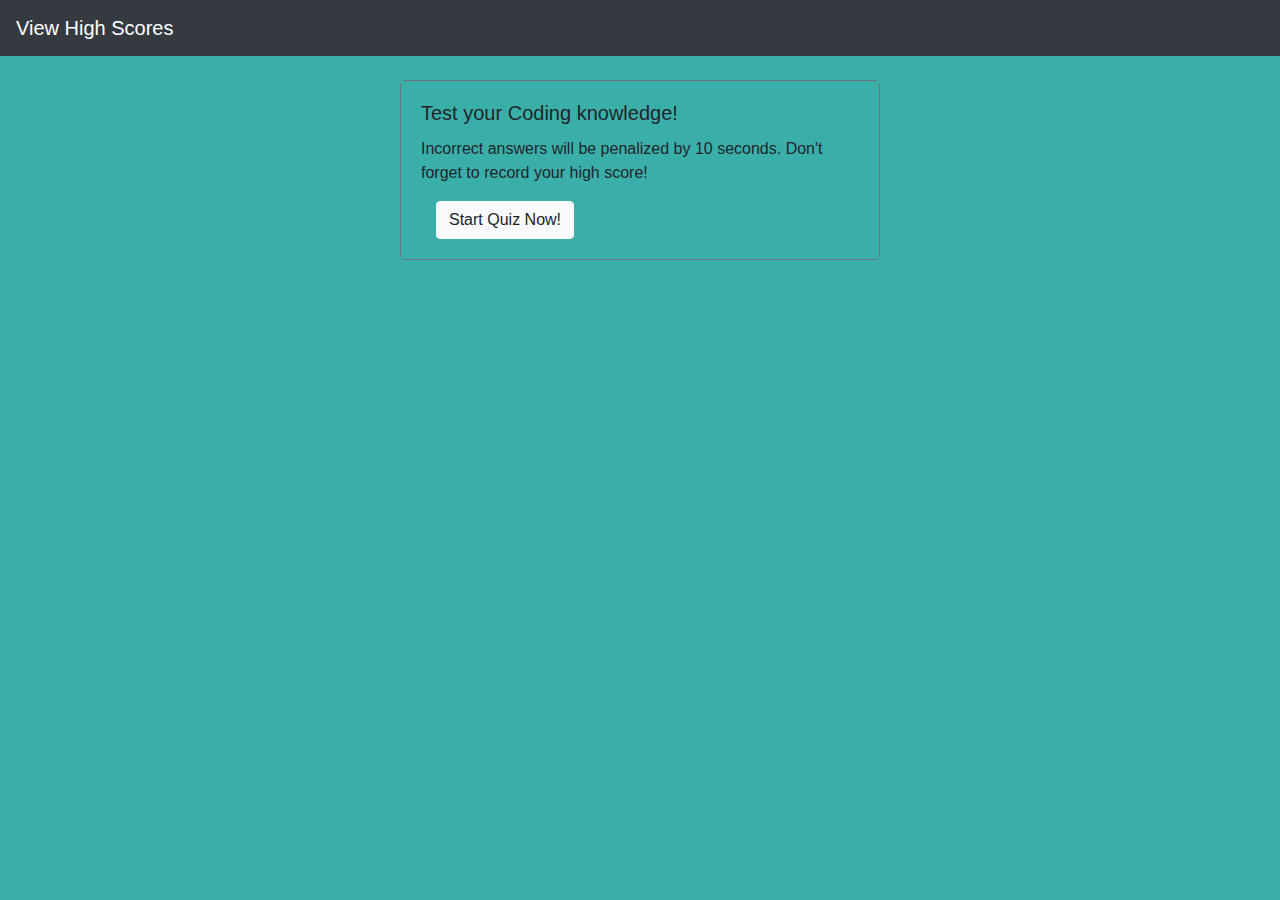
<file: index.html>
<!DOCTYPE html>
<html lang="en">

<head>
  <meta charset="UTF-8">
  <meta name="viewport" content="width=device-width, initial-scale=1.0">
  <meta http-equiv="X-UA-Compatible" content="ie=edge">
  <link rel="stylesheet" href="./style.css">
  <link rel="stylesheet" href="https://stackpath.bootstrapcdn.com/bootstrap/4.5.2/css/bootstrap.min.css"
    integrity="sha384-JcKb8q3iqJ61gNV9KGb8thSsNjpSL0n8PARn9HuZOnIxN0hoP+VmmDGMN5t9UJ0Z" crossorigin="anonymous">

  <title>Test your Coding Knowledge!</title>
</head>

<body>
  <nav class="navbar navbar-expand-lg navbar-dark bg-dark">
    <a class="navbar-brand" href="./highscore.html">View High Scores</a>
    <ul class="navbar-nav ml-auto">
      <h1 id="count" class="time"></h1>
      
    </ul>
    </div>
  </nav>
  <div id="questionContainer" class="container">
  <div id="questions" class="justify-content-center p-4"></div>
 <div class="row justify-content-center"> 
  <div class="col-md">
    <button onclick="selectAnswer ('0')" id="btn1" class="btn btn-outline-dark"></button> 
  </div>
  <div  class="col-md">
    <button onclick="selectAnswer ('1')" id="btn2" class="btn btn-outline-dark"></button> 
  </div> 
  <div class="col-md">
    <button onclick="selectAnswer ('2')" id="btn3" class="btn btn-outline-dark"></button> 
  </div>
  <div class="col-md">
    <button onclick="selectAnswer ('3')" id="btn4" class="btn btn-outline-dark"></button> 
  </div> 
</div>
</div>
    

 <!-- play the quiz box -->

  <div class="container d-flex justify-content-center p-4">
  <div id="welcome" class="card justify-content-center border border-secondary" style="width: 30rem;">
    <div class="card-body">
      <h5 class="card-title">Test your Coding knowledge!</h5>
  
      <p style="justify-content: center;" class="card-text">Incorrect answers will be penalized by 10 seconds. Don't forget to record your high score!</p>
      <div class="col-md">
        <button id="startbutton" class="btn btn-light">Start Quiz Now!</button> 
      </div>

    </div>
  </div>
</div>
  
 

 
<!-- 
     <div id="answer-buttons" class="btn-group-vertical"> -->
    <!-- <div class="col-md">
      <button class="btn btn-outline-dark">Answer 1 goes here</button> 
    </div>
    <div class="col-md">
      <button class="btn btn-outline-dark">Answer 2 goes here</button> 
    </div>
    <div class="col-md">
      <button class="btn btn-outline-dark">Answer 3 goes here</button> 
    </div>
    <div class="col-md">
      <button class="btn btn-outline-dark">Answer 4 goes here</button> 
    </div> --> 
    
  </div>
</div>  
   
    <!-- 
      


     -->
          <!-- <div id="Question">
            <h2>Question</h2></div>
          <div id="answer-buttons" class="btn-group-vertical">
           <button class="btn btn-outline-dark">Answer 1</button> 
           <button class="btn btn-outline-dark">Answer 2</button> 
           <button class="btn btn-outline-dark">Answer 3</button> 
           <button class="btn btn-outline-dark">Answer 4</button> 
          </div>
        
      </div>
    </div> -->


  <script src="./script.js"></script>
  <script src="https://code.jquery.com/jquery-3.5.1.slim.min.js"
    integrity="sha384-DfXdz2htPH0lsSSs5nCTpuj/zy4C+OGpamoFVy38MVBnE+IbbVYUew+OrCXaRkfj"
    crossorigin="anonymous"></script>
  <script src="https://cdn.jsdelivr.net/npm/popper.js@1.16.1/dist/umd/popper.min.js"
    integrity="sha384-9/reFTGAW83EW2RDu2S0VKaIzap3H66lZH81PoYlFhbGU+6BZp6G7niu735Sk7lN"
    crossorigin="anonymous"></script>
  <script src="https://stackpath.bootstrapcdn.com/bootstrap/4.5.2/js/bootstrap.min.js"
    integrity="sha384-B4gt1jrGC7Jh4AgTPSdUtOBvfO8shuf57BaghqFfPlYxofvL8/KUEfYiJOMMV+rV"
    crossorigin="anonymous"></script>
</body>

</html>
</file>
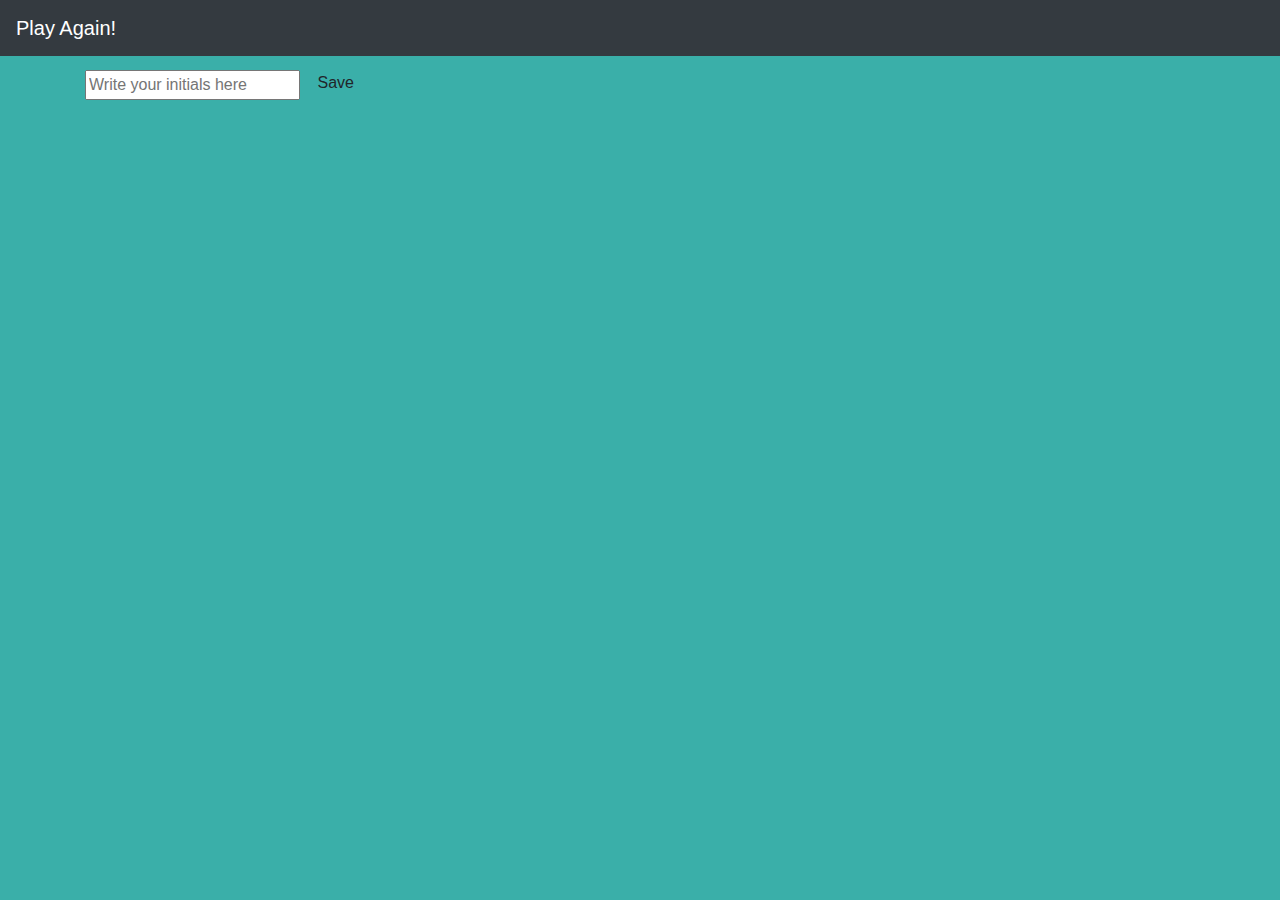
<file: highscore.html>
<!DOCTYPE html>
<html lang="en">
<head>
    <meta charset="UTF-8">
    <meta name="viewport" content="width=device-width, initial-scale=1.0">
    <meta http-equiv="X-UA-Compatible" content="ie=edge">
    <link rel="stylesheet" href="https://stackpath.bootstrapcdn.com/bootstrap/4.5.2/css/bootstrap.min.css" integrity="sha384-JcKb8q3iqJ61gNV9KGb8thSsNjpSL0n8PARn9HuZOnIxN0hoP+VmmDGMN5t9UJ0Z" crossorigin="anonymous">
    <link rel="stylesheet" href="./style.css">
    <title>Test your Coding Knowledge!</title>
</head>
<body>  
    <nav class="navbar navbar-expand-lg navbar-dark bg-dark">
        <a class="navbar-brand" href="./index.html">Play Again!</a>
        <button class="navbar-toggler" type="button" data-toggle="collapse" data-target="#navbarNav" aria-controls="navbarNav" aria-expanded="false" aria-label="Toggle navigation">
          <span class="navbar-toggler-icon"></span>
        </button>
    </nav>
    <div class="container">
        <div id="end" class="flex-center flex-column">
          <h2 id="finalScore"></h2>
          <form>
            <input
              type="text"
              name="username"
              id="username"
              placeholder="Write your initials here"/>
            <button
              type="submit"
              class="btn"
              id="saveScoreBtn"
              onclick="saveHighScore(event)">
              Save
            </button>
          </form>
          <!-- <a class="btn" href="/game.html">Play Again</a>
          <a class="btn" href="/">Go Home</a> -->
        </div>
      </div>
  

    <script src="./script.js"></script>
    <script src="https://code.jquery.com/jquery-3.5.1.slim.min.js" integrity="sha384-DfXdz2htPH0lsSSs5nCTpuj/zy4C+OGpamoFVy38MVBnE+IbbVYUew+OrCXaRkfj" crossorigin="anonymous"></script>
<script src="https://cdn.jsdelivr.net/npm/popper.js@1.16.1/dist/umd/popper.min.js" integrity="sha384-9/reFTGAW83EW2RDu2S0VKaIzap3H66lZH81PoYlFhbGU+6BZp6G7niu735Sk7lN" crossorigin="anonymous"></script>
<script src="https://stackpath.bootstrapcdn.com/bootstrap/4.5.2/js/bootstrap.min.js" integrity="sha384-B4gt1jrGC7Jh4AgTPSdUtOBvfO8shuf57BaghqFfPlYxofvL8/KUEfYiJOMMV+rV" crossorigin="anonymous"></script>
</body>
</html>
</file>
<file: style.css>
html body {
    background-color: #3aafa9;
}

nav {
    background-color: #17252A;
}



main {
    background-color:#3aafa9;
   

}
section {
    background-color: black;
}

button {

color: #3aafa9;
display:inline-block;
padding:0.3em 1.2em;
margin:0 0.3em 0.3em 0;
border-radius:2em;
box-sizing: border-box;
text-decoration:none;
font-family:'Roboto',sans-serif;
font-weight:300;
background-color: #17252A;;
text-align:center;
transition: all 0.2s;
}
/* form {
    background-color: #3aafa9;
} */

div {
    background-color: #3aafa9; 
}

.time {
    color: white;
    font-size: 20px;
    text-emphasis: bold;
    padding: 2px;
    font-family: Impact, sans-serif;
}

/* .btn {
    align-content: center;
} */

  
  .vertical-center {
    margin: 0;
    position: absolute;
    top: 50%;
    -ms-transform: translateY(-50%);
    transform: translateY(-50%);
  }
</file>
